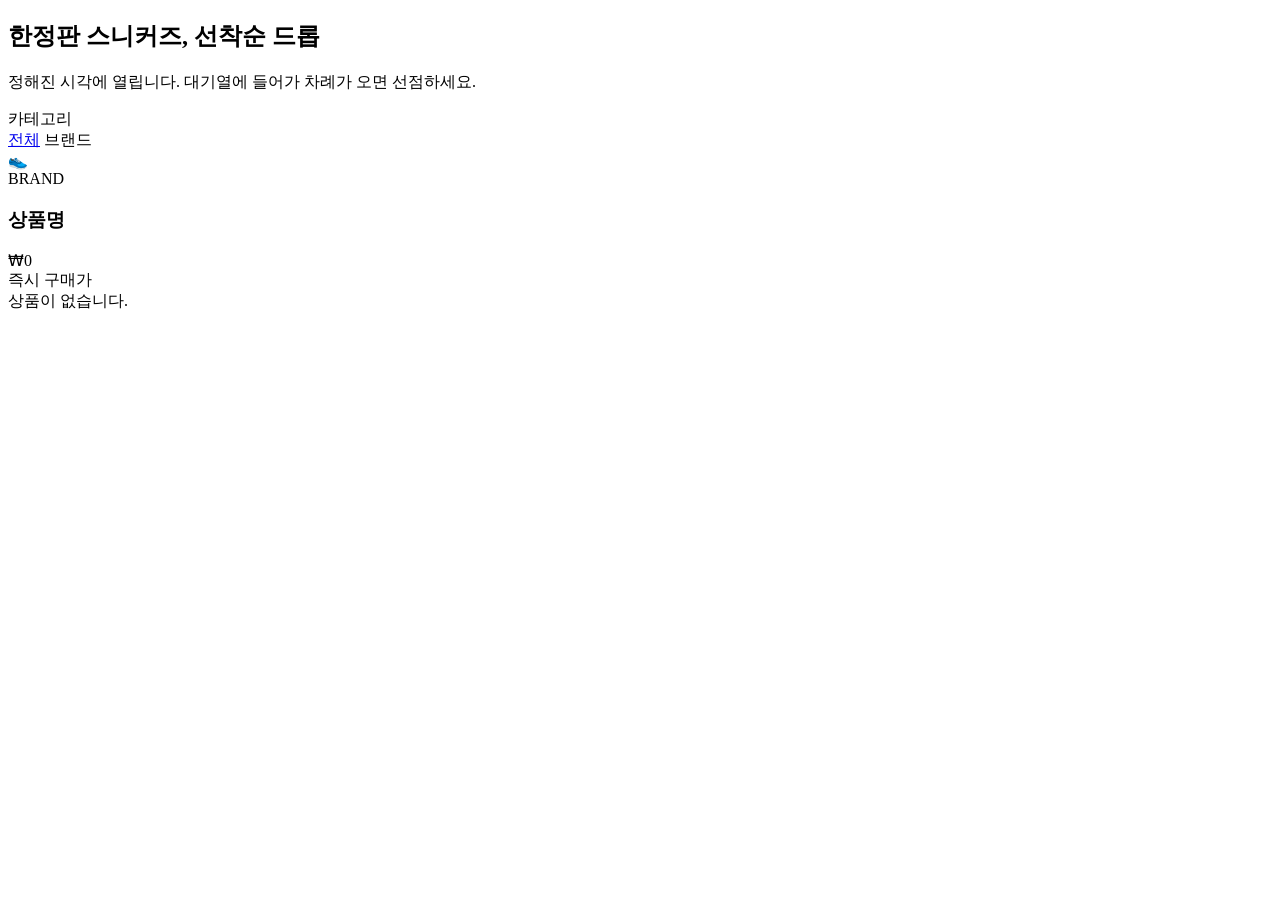
<file: shoesmarket-api/src/main/resources/templates/index.html>
<!DOCTYPE html>
<html xmlns:th="http://www.thymeleaf.org">
<head th:replace="~{fragments :: head('ShoesMarket · 한정판 드롭')}"></head>
<body>
<nav th:replace="~{fragments :: header}"></nav>

<main class="container">
    <section class="hero">
        <h1>한정판 스니커즈, 선착순 드롭</h1>
        <p>정해진 시각에 열립니다. 대기열에 들어가 차례가 오면 선점하세요.</p>
    </section>

    <div class="layout">
        <aside class="sidebar">
            <div class="sidebar-title">카테고리</div>
            <a class="cat" href="/" th:classappend="${#strings.isEmpty(brand)} ? 'active' : ''">전체</a>
            <a class="cat" th:each="b : ${brands}" th:href="@{/(brand=${b})}"
               th:text="${b}" th:classappend="${brand == b} ? 'active' : ''">브랜드</a>
        </aside>

        <section class="grid">
            <a class="card" th:each="p : ${products}" th:href="@{/products/{id}(id=${p.id})}">
                <div class="card-thumb">👟</div>
                <div class="card-body">
                    <div class="brand-tag" th:text="${p.brand}">BRAND</div>
                    <h3 th:text="${p.name}">상품명</h3>
                    <div class="price" th:text="'₩' + ${#numbers.formatInteger(p.price, 0, 'COMMA')}">₩0</div>
                    <span class="price-label">즉시 구매가</span>
                </div>
            </a>
            <div th:if="${products.isEmpty()}" class="empty">상품이 없습니다.</div>
        </section>
    </div>
</main>

<footer th:replace="~{fragments :: footer}"></footer>
<div th:replace="~{fragments :: toast}"></div>
</body>
</html>
</file>
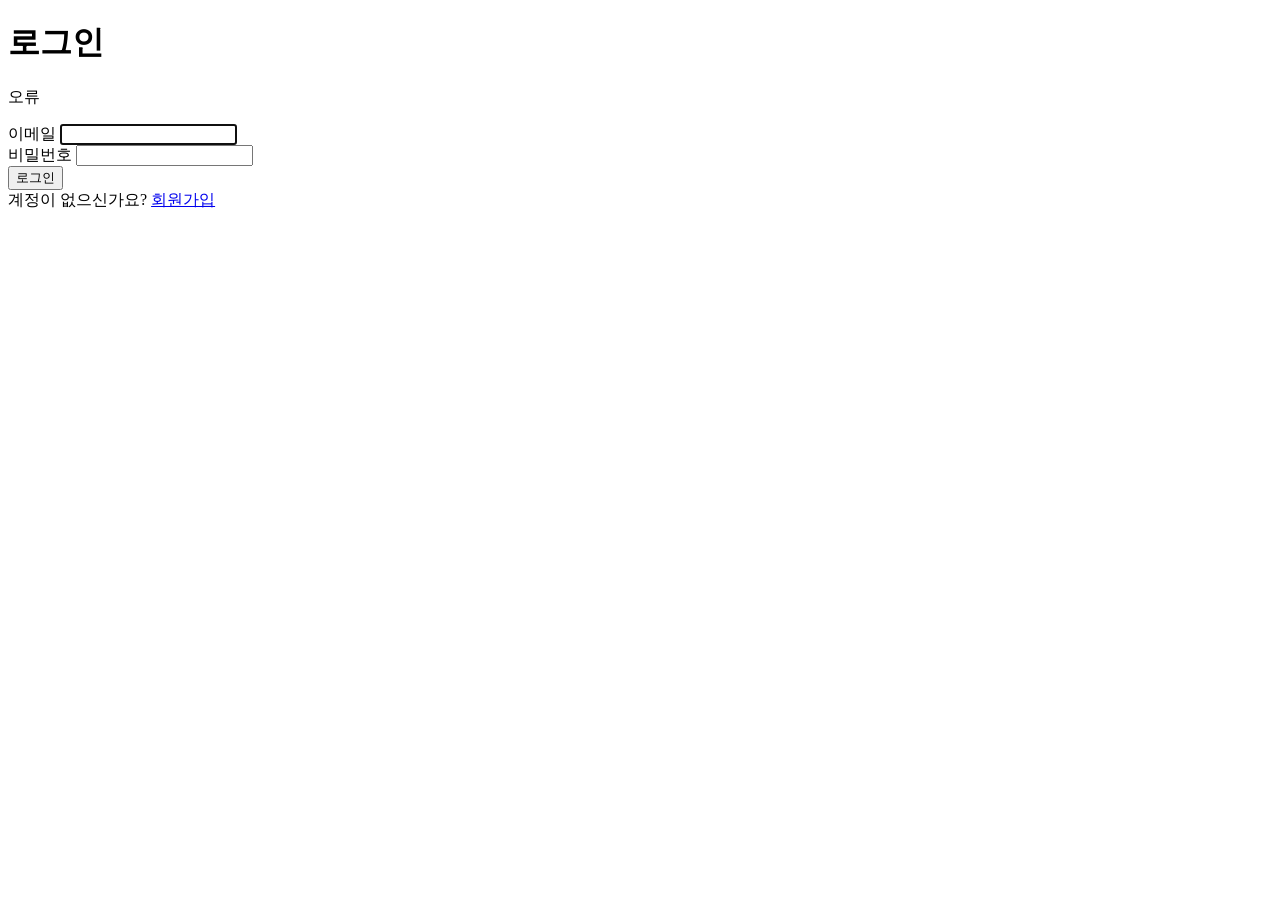
<file: shoesmarket-api/src/main/resources/templates/login.html>
<!DOCTYPE html>
<html xmlns:th="http://www.thymeleaf.org">
<head th:replace="~{fragments :: head('로그인 · ShoesMarket')}"></head>
<body>
<nav th:replace="~{fragments :: header}"></nav>

<main class="container">
    <div class="form-card">
        <h1>로그인</h1>
        <p class="error" th:if="${error}" th:text="${error}">오류</p>
        <form method="post" action="/login">
            <div class="field">
                <label>이메일</label>
                <input type="email" name="email" th:value="${email}" required autofocus/>
            </div>
            <div class="field">
                <label>비밀번호</label>
                <input type="password" name="password" required/>
            </div>
            <button class="btn btn-primary btn-block" type="submit">로그인</button>
        </form>
        <div class="center-link">계정이 없으신가요? <a href="/signup">회원가입</a></div>
    </div>
</main>

<footer th:replace="~{fragments :: footer}"></footer>
<div th:replace="~{fragments :: toast}"></div>
</body>
</html>
</file>
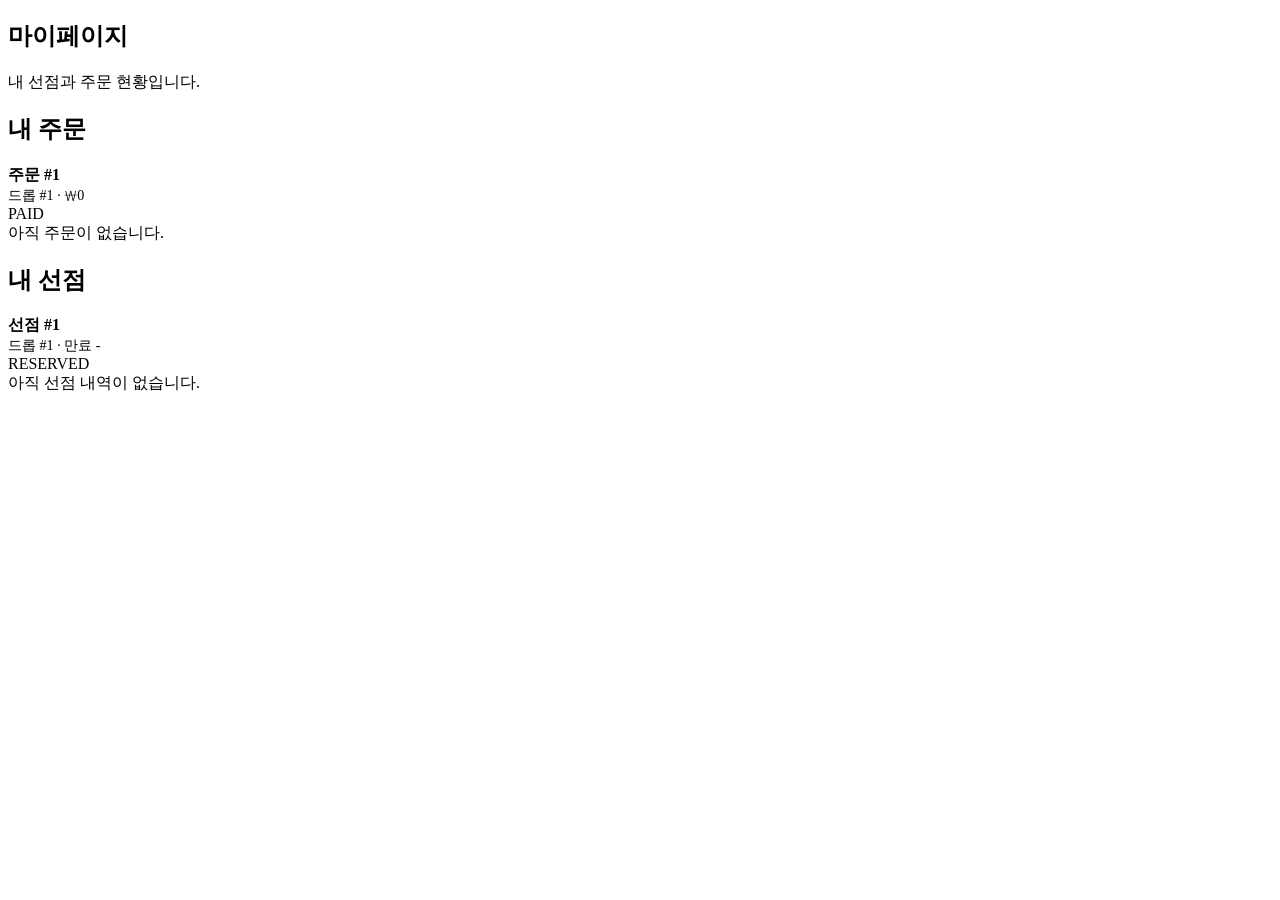
<file: shoesmarket-api/src/main/resources/templates/mypage.html>
<!DOCTYPE html>
<html xmlns:th="http://www.thymeleaf.org">
<head th:replace="~{fragments :: head('마이페이지 · ShoesMarket')}"></head>
<body>
<nav th:replace="~{fragments :: header}"></nav>

<main class="container">
    <section class="hero">
        <h1 th:text="${loginMember.displayName} + ' 님의 마이페이지'">마이페이지</h1>
        <p>내 선점과 주문 현황입니다.</p>
    </section>

    <h2 class="section-title">내 주문</h2>
    <div class="list">
        <div class="row" th:each="o : ${orders}">
            <div>
                <div style="font-weight:700">주문 #<span th:text="${o.id}">1</span></div>
                <div class="muted" style="font-size:0.88rem">드롭 #<span th:text="${o.dropId}">1</span>
                    · ₩<span th:text="${#numbers.formatInteger(o.amount, 0, 'COMMA')}">0</span></div>
            </div>
            <span class="badge" th:text="${o.status}">PAID</span>
        </div>
        <div th:if="${orders.isEmpty()}" class="empty">아직 주문이 없습니다.</div>
    </div>

    <h2 class="section-title">내 선점</h2>
    <div class="list">
        <div class="row" th:each="r : ${reservations}">
            <div>
                <div style="font-weight:700">선점 #<span th:text="${r.id}">1</span></div>
                <div class="muted" style="font-size:0.88rem">드롭 #<span th:text="${r.dropId}">1</span>
                    · 만료 <span th:text="${#temporals.format(r.expiresAt, 'MM-dd HH:mm')}">-</span></div>
            </div>
            <span class="badge" th:text="${r.status}">RESERVED</span>
        </div>
        <div th:if="${reservations.isEmpty()}" class="empty">아직 선점 내역이 없습니다.</div>
    </div>
</main>

<footer th:replace="~{fragments :: footer}"></footer>
<div th:replace="~{fragments :: toast}"></div>
</body>
</html>
</file>
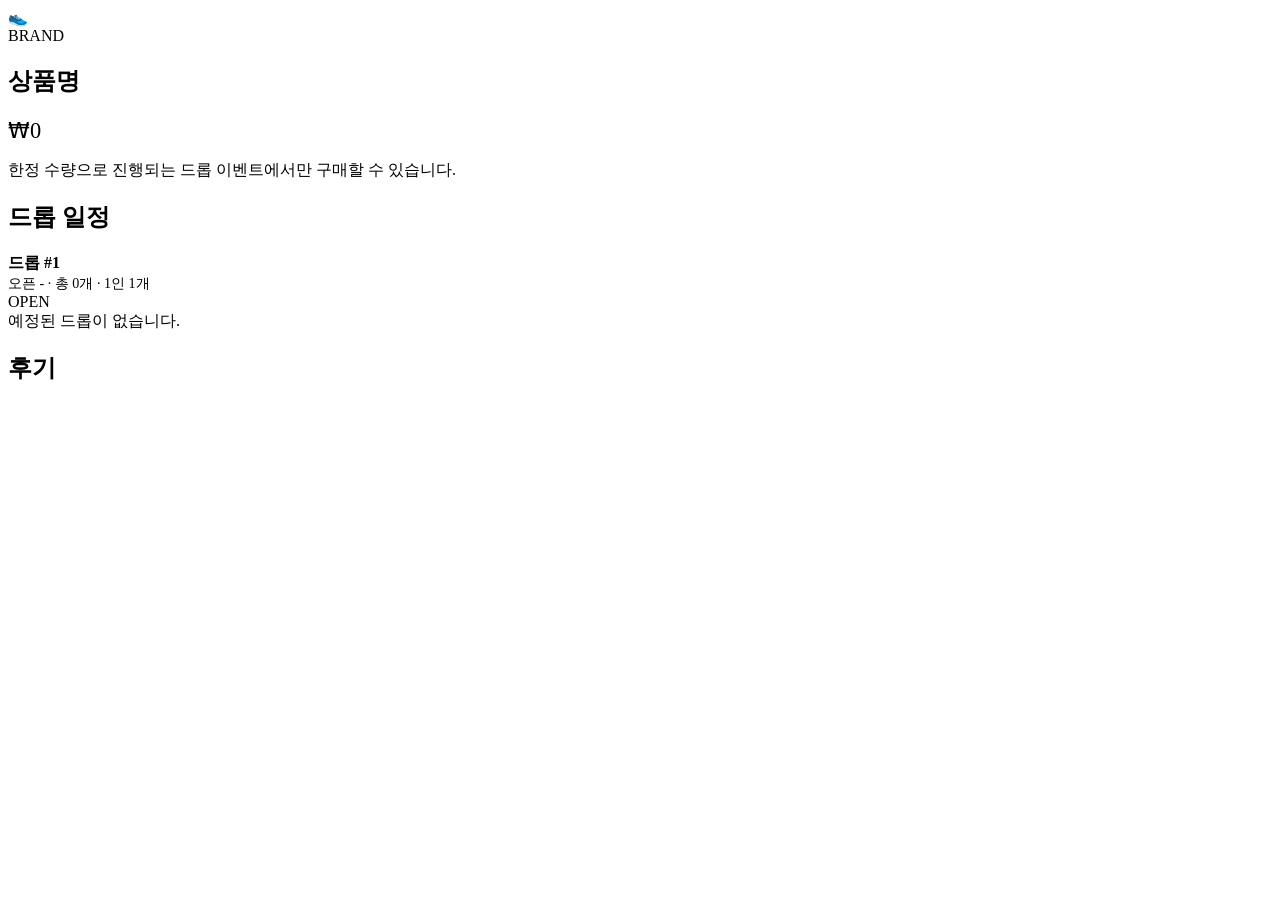
<file: shoesmarket-api/src/main/resources/templates/product-detail.html>
<!DOCTYPE html>
<html xmlns:th="http://www.thymeleaf.org">
<head th:replace="~{fragments :: head('상품 상세 · ShoesMarket')}"></head>
<body>
<nav th:replace="~{fragments :: header}"></nav>

<main class="container">
    <section class="detail">
        <div class="visual">👟</div>
        <div>
            <div class="brand-tag" th:text="${product.brand}">BRAND</div>
            <h1 th:text="${product.name}">상품명</h1>
            <div class="price" style="font-size:1.4rem" th:text="'₩' + ${#numbers.formatInteger(product.price, 0, 'COMMA')}">₩0</div>
            <p class="muted" style="margin-top:16px">한정 수량으로 진행되는 드롭 이벤트에서만 구매할 수 있습니다.</p>
        </div>
    </section>

    <h2 class="section-title">드롭 일정</h2>
    <div class="list">
        <a class="row" th:each="d : ${drops}" th:href="@{/drops/{id}(id=${d.id})}">
            <div>
                <div style="font-weight:700">드롭 #<span th:text="${d.id}">1</span></div>
                <div class="muted" style="font-size:0.88rem">
                    오픈 <span th:text="${#temporals.format(d.openAt, 'yyyy-MM-dd HH:mm')}">-</span>
                    · 총 <span th:text="${d.totalStock}">0</span>개 · 1인 <span th:text="${d.perUserLimit}">1</span>개
                </div>
            </div>
            <span class="badge" th:classappend="${#strings.toLowerCase(d.status)}" th:text="${d.status}">OPEN</span>
        </a>
        <div th:if="${drops.isEmpty()}" class="empty">예정된 드롭이 없습니다.</div>
    </div>

    <h2 class="section-title">후기
        <span class="muted" id="reviewSummary" style="font-size:0.95rem; font-weight:500"></span>
    </h2>

    <div id="reviewWrite" class="queue-box" style="display:none; margin-bottom:16px">
        <div class="field">
            <label>평점</label>
            <select id="ratingInput" class="btn" style="width:auto">
                <option value="5">★★★★★ (5)</option>
                <option value="4">★★★★☆ (4)</option>
                <option value="3">★★★☆☆ (3)</option>
                <option value="2">★★☆☆☆ (2)</option>
                <option value="1">★☆☆☆☆ (1)</option>
            </select>
        </div>
        <div class="field">
            <label>내용</label>
            <input type="text" id="contentInput" placeholder="상품은 어떠셨나요?"/>
        </div>
        <div class="field">
            <label>사진 (선택)</label>
            <label class="file-upload">
                <input type="file" id="imageInput" accept="image/*" hidden/>
                <span class="file-btn">
                    <svg width="15" height="15" viewBox="0 0 24 24" fill="none" stroke="currentColor" stroke-width="2" stroke-linecap="round" stroke-linejoin="round">
                        <rect x="3" y="5" width="18" height="14" rx="2"/><circle cx="8.5" cy="10" r="1.5"/><path d="m21 15-5-5L5 21"/>
                    </svg>
                    사진 선택
                </span>
                <span class="file-name" id="fileName">선택된 파일 없음</span>
            </label>
        </div>
        <button class="btn btn-primary" id="submitReview">후기 등록</button>
        <div id="reviewError" class="error" style="margin-top:10px"></div>
    </div>
    <p id="reviewLoginHint" class="muted" style="display:none">후기는 구매한 회원만 작성할 수 있습니다. <a href="/login">로그인</a></p>

    <div class="list" id="reviewList"></div>
</main>

<footer th:replace="~{fragments :: footer}"></footer>
<div th:replace="~{fragments :: toast}"></div>

<script th:inline="javascript">
  const productId = [[${product.id}]];
  const memberId = [[${loginMember != null ? loginMember.id : null}]];
  const $ = (id) => document.getElementById(id);
  const stars = (n) => '★★★★★☆☆☆☆☆'.slice(5 - n, 10 - n);

  async function loadReviews() {
    const res = await fetch(`/api/v1/products/${productId}/reviews?sort=LATEST`);
    const body = await res.json();
    const d = body.data;
    $('reviewSummary').textContent = d.count > 0
      ? `★ ${d.average.toFixed(1)} · ${d.count}개` : '· 아직 후기가 없습니다';
    const list = $('reviewList');
    list.innerHTML = '';
    d.reviews.forEach((r) => {
      const row = document.createElement('div');
      row.className = 'row';
      row.style.alignItems = 'flex-start';
      row.innerHTML = `<div style="flex:1">
        <div style="font-weight:700">${stars(r.rating)} <span class="muted" style="font-weight:500">${r.authorName}</span></div>
        <div style="margin:4px 0">${escapeHtml(r.content)}</div>
        ${r.imageUrl ? `<img src="${r.imageUrl}" alt="후기 이미지" style="max-width:160px; border-radius:10px; margin-top:6px"/>` : ''}
      </div>`;
      list.appendChild(row);
    });
    if (d.reviews.length === 0) list.innerHTML = '<div class="empty">첫 후기를 남겨보세요.</div>';
  }

  function escapeHtml(s) { const e = document.createElement('div'); e.textContent = s; return e.innerHTML; }

  async function submitReview() {
    $('reviewError').textContent = '';
    let imageUrl = null;
    const file = $('imageInput').files[0];
    if (file) {
      const fd = new FormData(); fd.append('file', file);
      const up = await fetch('/api/v1/uploads', { method: 'POST', body: fd });
      const upBody = await up.json();
      if (upBody.success) imageUrl = upBody.data.url;
    }
    const res = await fetch(`/api/v1/products/${productId}/reviews`, {
      method: 'POST',
      headers: { 'X-User-Id': String(memberId), 'Content-Type': 'application/json' },
      body: JSON.stringify({ rating: Number($('ratingInput').value), content: $('contentInput').value, imageUrl }),
    });
    const body = await res.json();
    if (body.success) {
      $('contentInput').value = ''; $('imageInput').value = '';
      loadReviews();
    } else {
      $('reviewError').textContent = body.error ? body.error.message : '등록 실패';
    }
  }

  document.addEventListener('DOMContentLoaded', () => {
    if (memberId !== null) $('reviewWrite').style.display = 'block';
    else $('reviewLoginHint').style.display = 'block';
    const b = $('submitReview'); if (b) b.addEventListener('click', submitReview);
    const img = $('imageInput');
    if (img) img.addEventListener('change', () => {
      $('fileName').textContent = img.files.length ? img.files[0].name : '선택된 파일 없음';
    });
    loadReviews();
  });
</script>
</body>
</html>
</file>
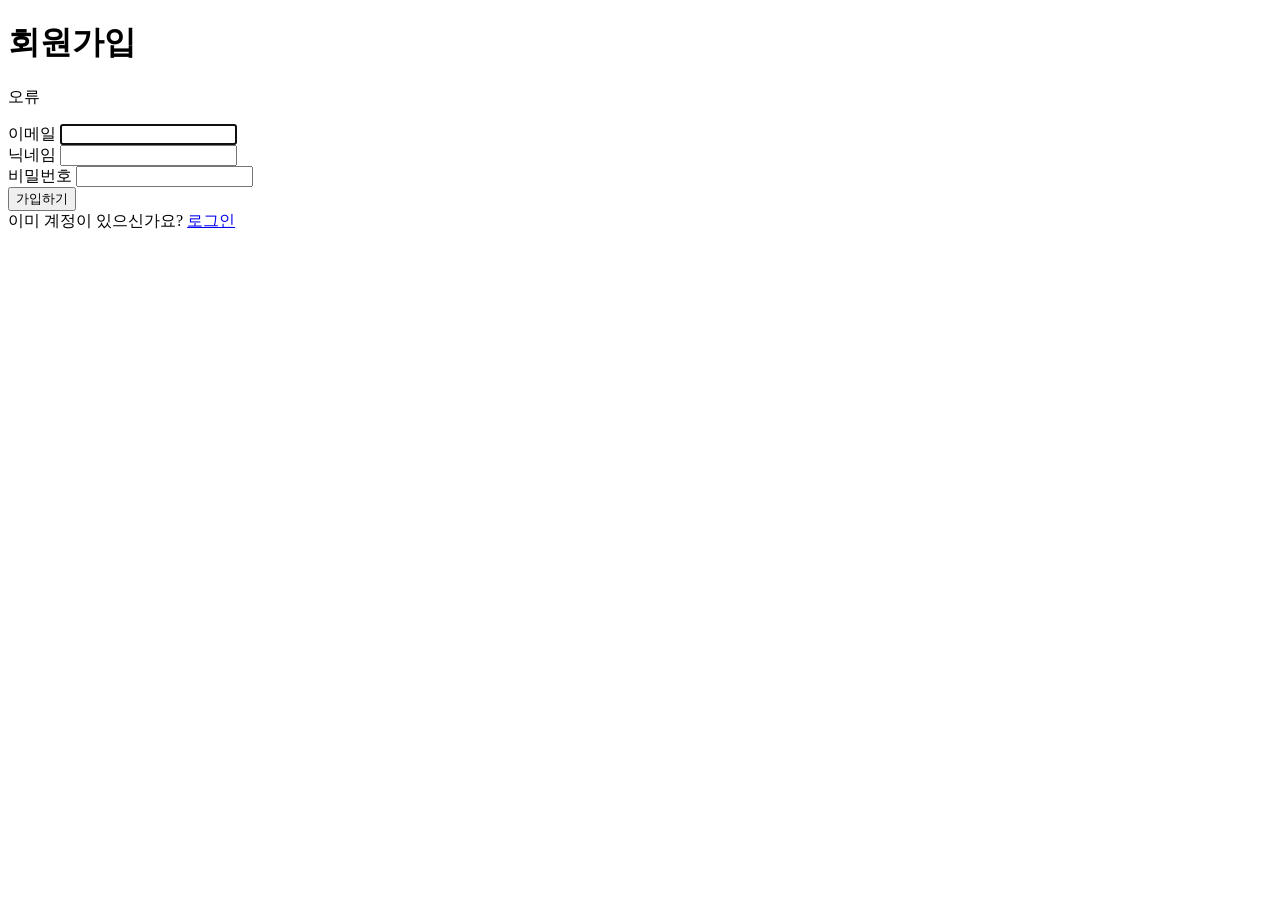
<file: shoesmarket-api/src/main/resources/templates/signup.html>
<!DOCTYPE html>
<html xmlns:th="http://www.thymeleaf.org">
<head th:replace="~{fragments :: head('회원가입 · ShoesMarket')}"></head>
<body>
<nav th:replace="~{fragments :: header}"></nav>

<main class="container">
    <div class="form-card">
        <h1>회원가입</h1>
        <p class="error" th:if="${error}" th:text="${error}">오류</p>
        <form method="post" action="/signup">
            <div class="field">
                <label>이메일</label>
                <input type="email" name="email" th:value="${email}" required autofocus/>
            </div>
            <div class="field">
                <label>닉네임</label>
                <input type="text" name="displayName" th:value="${displayName}" required/>
            </div>
            <div class="field">
                <label>비밀번호</label>
                <input type="password" name="password" required/>
            </div>
            <button class="btn btn-primary btn-block" type="submit">가입하기</button>
        </form>
        <div class="center-link">이미 계정이 있으신가요? <a href="/login">로그인</a></div>
    </div>
</main>

<footer th:replace="~{fragments :: footer}"></footer>
<div th:replace="~{fragments :: toast}"></div>
</body>
</html>
</file>
